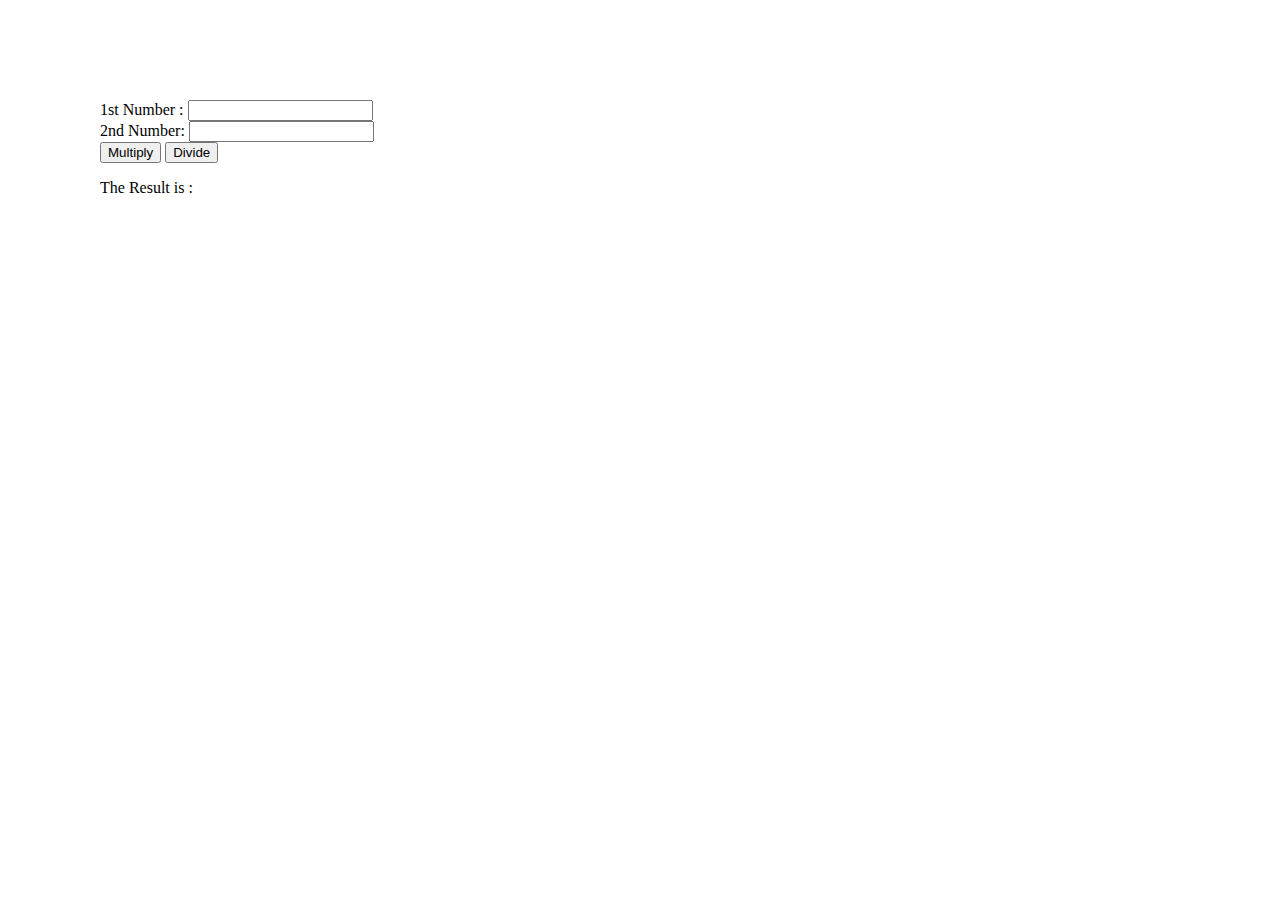
<file: myCode/MULT.html>
<!DOCTYPE html>
<html> 
<head>
<meta charset=utf-8 />
<title>JavaScript program to calculate multiplication and division of two numbers </title>
<style type="text/css">
body {margin: 100px;}
</style> 
</head>
<body>
<form>
1st Number : <input type="text" id="firstNumber" /><br>
2nd Number: <input type="text" id="secondNumber" /><br>
<input type="button" onClick="multiplyBy()" Value="Multiply" />
<input type="button" onClick="divideBy()" Value="Divide" />
</form>
<p>The Result is :
<span id = "result"></span>
</p>
</body>
<footer>
    <script type="text/javascript" src="MULTFORJS.js"></script>
</footer>
</html>
</file>
